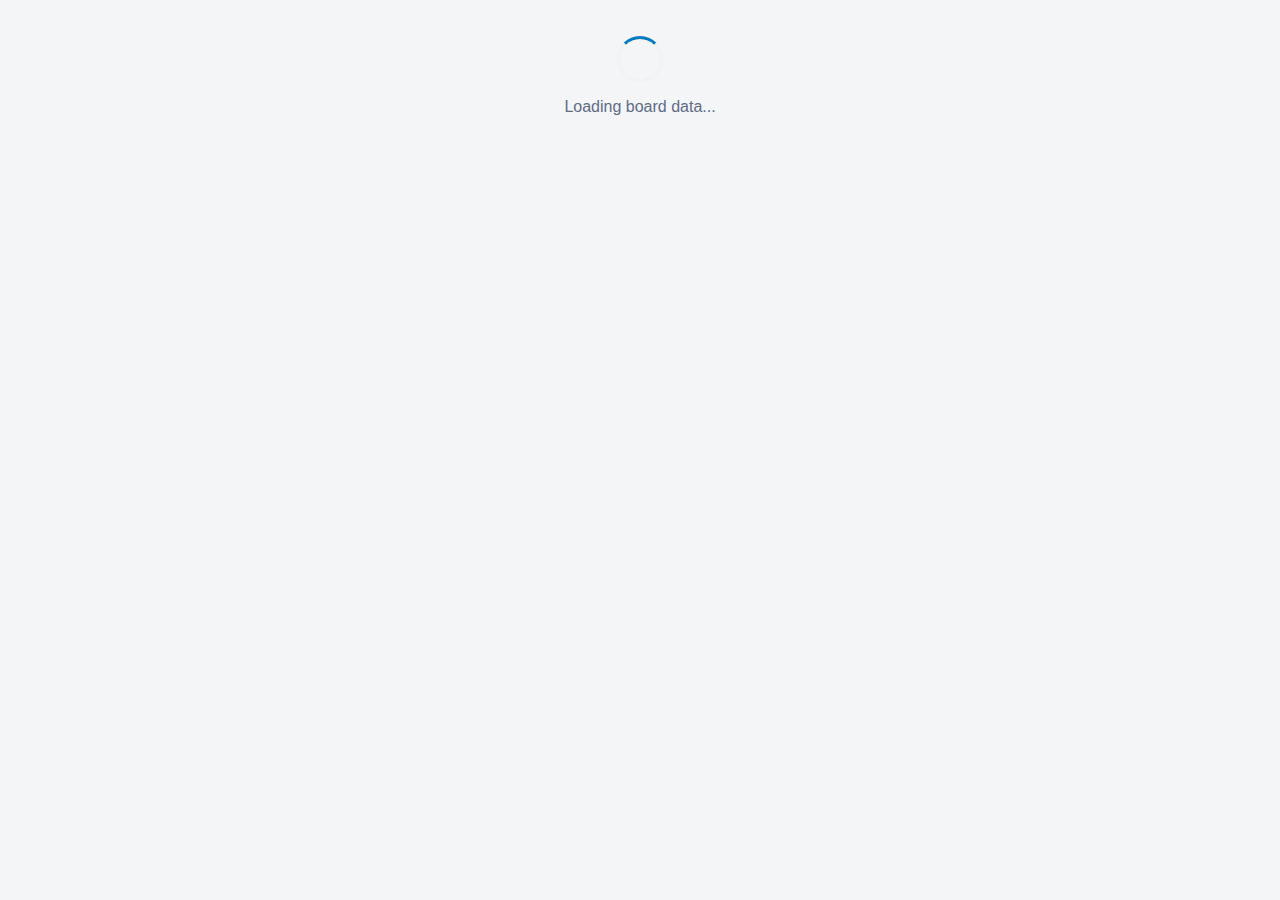
<file: powerup/board-summary.html>
<!DOCTYPE html>
<html>
<head>
    <meta charset="utf-8">
    <title>Board Card Size Summary</title>
    <style>
        body {
            font-family: -apple-system, BlinkMacSystemFont, 'Segoe UI', 'Roboto', sans-serif;
            padding: 16px;
            margin: 0;
            background: #f4f5f7;
        }
        .loading {
            text-align: center;
            padding: 20px;
            color: #5e6c84;
        }
        .spinner {
            border: 3px solid #f3f3f3;
            border-top: 3px solid #0079bf;
            border-radius: 50%;
            width: 40px;
            height: 40px;
            animation: spin 1s linear infinite;
            margin: 0 auto 10px;
        }
        @keyframes spin {
            0% { transform: rotate(0deg); }
            100% { transform: rotate(360deg); }
        }
        .summary-cards {
            display: grid;
            grid-template-columns: repeat(auto-fit, minmax(150px, 1fr));
            gap: 12px;
            margin-bottom: 20px;
        }
        .summary-card {
            background: white;
            border-radius: 3px;
            padding: 16px;
            box-shadow: 0 1px 2px rgba(0,0,0,0.1);
            text-align: center;
        }
        .summary-label {
            font-size: 12px;
            color: #5e6c84;
            text-transform: uppercase;
            margin-bottom: 8px;
            font-weight: 600;
        }
        .summary-value {
            font-size: 32px;
            font-weight: bold;
            color: #172b4d;
        }
        .summary-value.size { color: #f2d600; }
        .summary-value.spent { color: #61bd4f; }
        .summary-value.remaining { color: #0079bf; }
        .card-list {
            background: white;
            border-radius: 3px;
            box-shadow: 0 1px 2px rgba(0,0,0,0.1);
            max-height: 300px;
            overflow-y: auto;
        }
        .list-header {
            padding: 12px 16px;
            border-bottom: 2px solid #f4f5f7;
            font-weight: 600;
            color: #172b4d;
            position: sticky;
            top: 0;
            background: white;
            z-index: 1;
        }
        .card-item {
            padding: 12px 16px;
            border-bottom: 1px solid #f4f5f7;
            display: flex;
            justify-content: space-between;
            align-items: center;
        }
        .card-item:hover {
            background: #f4f5f7;
        }
        .card-item:last-child {
            border-bottom: none;
        }
        .card-name {
            flex: 1;
            overflow: hidden;
            text-overflow: ellipsis;
            white-space: nowrap;
            margin-right: 12px;
            color: #172b4d;
        }
        .card-values {
            display: flex;
            gap: 12px;
            font-size: 12px;
            flex-shrink: 0;
        }
        .card-value {
            padding: 4px 8px;
            border-radius: 3px;
            font-weight: 600;
        }
        .card-value.size {
            background: #fff3cd;
            color: #856404;
        }
        .card-value.spent {
            background: #d4edda;
            color: #155724;
        }
        .card-value.remaining {
            background: #d1ecf1;
            color: #0c5460;
        }
        .error {
            background: #ffebe6;
            color: #eb5a46;
            padding: 16px;
            border-radius: 3px;
            margin-bottom: 16px;
        }
        .warning {
            background: #fff3cd;
            color: #856404;
            padding: 16px;
            border-radius: 3px;
            margin-bottom: 16px;
        }
        .debug-section {
            margin-top: 20px;
            background: white;
            border-radius: 3px;
            padding: 16px;
            box-shadow: 0 1px 2px rgba(0,0,0,0.1);
        }
        .debug-toggle {
            font-weight: 600;
            color: #0079bf;
            cursor: pointer;
            user-select: none;
        }
        .debug-toggle:hover {
            text-decoration: underline;
        }
        .debug-content {
            margin-top: 12px;
            max-height: 300px;
            overflow-y: auto;
        }
        pre {
            background: #f4f5f7;
            padding: 12px;
            border-radius: 3px;
            font-size: 11px;
            overflow-x: auto;
        }
        .no-data {
            text-align: center;
            padding: 40px;
            color: #5e6c84;
        }
    </style>
</head>
<body>
    <div id="loading" class="loading">
        <div class="spinner"></div>
        <p>Loading board data...</p>
    </div>
    
    <div id="content" style="display: none;">
        <div class="summary-cards">
            <div class="summary-card">
                <div class="summary-label">Total Size</div>
                <div class="summary-value size" id="total-size">0</div>
            </div>
            <div class="summary-card">
                <div class="summary-label">Total Spent</div>
                <div class="summary-value spent" id="total-spent">0</div>
            </div>
            <div class="summary-card">
                <div class="summary-label">Total Remaining</div>
                <div class="summary-value remaining" id="total-remaining">0</div>
            </div>
        </div>
        
        <div class="card-list">
            <div class="list-header">Cards with Size Data (<span id="card-count">0</span>)</div>
            <div id="card-items"></div>
        </div>
        
        <div class="debug-section">
            <div class="debug-toggle" onclick="toggleDebug()">🔍 Show Debug Info</div>
            <div id="debug-content" class="debug-content" style="display: none;"></div>
        </div>
    </div>
    
    <div id="error" class="error" style="display: none;"></div>
    <div id="warning" class="warning" style="display: none;"></div>
    
    <script src="https://p.trellocdn.com/power-up.min.js"></script>
    <script>
        var t = window.TrelloPowerUp.iframe();
        var Promise = window.TrelloPowerUp.Promise;
        
        function toggleDebug() {
            var debugContent = document.getElementById('debug-content');
            if (debugContent.style.display === 'none') {
                debugContent.style.display = 'block';
            } else {
                debugContent.style.display = 'none';
            }
            t.sizeTo('body');
        }
        
        // CONFIGURE THIS: Set the key name where "Another power up" stores data
        // You'll get this from the card inspector
        var POWERUP_KEY = null; // Set this after inspecting a card, e.g., 'anotherPowerUpId'
        
        function extractCardSizeData(sharedData) {
            // This function needs to be customized based on the actual data structure
            // For now, it tries to find size/spent/remaining in various possible structures
            
            if (!sharedData) {
                return null;
            }
            
            console.log('Extracting from shared data:', sharedData);
            
            // Try different possible structures
            var data = null;
            
            // If POWERUP_KEY is set, use it
            if (POWERUP_KEY && sharedData[POWERUP_KEY]) {
                data = sharedData[POWERUP_KEY];
            } else {
                // Try to find the data automatically
                // Look through all keys in shared data
                for (var key in sharedData) {
                    if (sharedData.hasOwnProperty(key)) {
                        var value = sharedData[key];
                        // Check if this object has size/spent/remaining properties
                        if (value && typeof value === 'object') {
                            if (value.hasOwnProperty('size') || 
                                value.hasOwnProperty('spent') || 
                                value.hasOwnProperty('remaining')) {
                                data = value;
                                console.log('Found data under key:', key);
                                break;
                            }
                        }
                    }
                }
            }
            
            if (!data) {
                return null;
            }
            
            // Extract numeric values
            var result = {
                size: parseFloat(data.size) || 0,
                spent: parseFloat(data.spent) || 0,
                remaining: parseFloat(data.remaining) || 0
            };
            
            // Only return if at least one value is non-zero
            if (result.size > 0 || result.spent > 0 || result.remaining > 0) {
                return result;
            }
            
            return null;
        }
        
        function loadBoardData() {
            var debugLog = [];
            debugLog.push('=== BOARD SUMMARY DEBUG LOG ===\n');
            
            // Get board context
            t.board('id', 'name')
                .then(function(board) {
                    debugLog.push('Board: ' + board.name + ' (' + board.id + ')\n\n');
                    
                    // Get all lists with their cards
                    return t.lists('id', 'name', 'cards');
                })
                .then(function(lists) {
                    debugLog.push('Found ' + lists.length + ' lists\n\n');
                    
                    // Collect all card IDs
                    var cardIds = [];
                    lists.forEach(function(list) {
                        if (list.cards && list.cards.length > 0) {
                            list.cards.forEach(function(card) {
                                cardIds.push({
                                    id: card.id,
                                    name: card.name,
                                    listName: list.name
                                });
                            });
                        }
                    });
                    
                    debugLog.push('Total cards: ' + cardIds.length + '\n\n');
                    
                    if (cardIds.length === 0) {
                        throw new Error('No cards found on this board');
                    }
                    
                    // For each card, get its shared data
                    var cardPromises = cardIds.map(function(cardInfo) {
                        return t.get(cardInfo.id, 'shared')
                            .then(function(sharedData) {
                                debugLog.push('Card: ' + cardInfo.name + '\n');
                                debugLog.push('Shared data: ' + JSON.stringify(sharedData, null, 2) + '\n\n');
                                
                                var sizeData = extractCardSizeData(sharedData);
                                
                                return {
                                    id: cardInfo.id,
                                    name: cardInfo.name,
                                    listName: cardInfo.listName,
                                    data: sizeData,
                                    rawShared: sharedData
                                };
                            })
                            .catch(function(error) {
                                debugLog.push('Error reading card ' + cardInfo.name + ': ' + error.message + '\n\n');
                                return {
                                    id: cardInfo.id,
                                    name: cardInfo.name,
                                    listName: cardInfo.listName,
                                    data: null,
                                    error: error.message
                                };
                            });
                    });
                    
                    return Promise.all(cardPromises);
                })
                .then(function(cards) {
                    var totals = {
                        size: 0,
                        spent: 0,
                        remaining: 0
                    };
                    
                    var cardsWithData = cards.filter(function(card) {
                        return card.data !== null;
                    });
                    
                    debugLog.push('=== SUMMARY ===\n');
                    debugLog.push('Cards with size data: ' + cardsWithData.length + '\n');
                    debugLog.push('Cards without data: ' + (cards.length - cardsWithData.length) + '\n\n');
                    
                    // Calculate totals and display cards
                    var cardItemsEl = document.getElementById('card-items');
                    
                    if (cardsWithData.length === 0) {
                        var noData = document.createElement('div');
                        noData.className = 'no-data';
                        noData.innerHTML = 'No card size data found.<br><br>' +
                            '<small>Use the "Inspect Card Data" button on individual cards to see their data structure.</small>';
                        cardItemsEl.appendChild(noData);
                        
                        document.getElementById('warning').style.display = 'block';
                        document.getElementById('warning').innerHTML = '<strong>No data found!</strong><br>' +
                            'Make sure cards have size data from "Another power up", and check the debug info below.';
                    } else {
                        cardsWithData.forEach(function(card) {
                            totals.size += card.data.size;
                            totals.spent += card.data.spent;
                            totals.remaining += card.data.remaining;
                            
                            var cardItem = document.createElement('div');
                            cardItem.className = 'card-item';
                            
                            var cardName = document.createElement('div');
                            cardName.className = 'card-name';
                            cardName.textContent = card.name;
                            
                            var cardValues = document.createElement('div');
                            cardValues.className = 'card-values';
                            
                            if (card.data.size > 0) {
                                var sizeVal = document.createElement('span');
                                sizeVal.className = 'card-value size';
                                sizeVal.textContent = 'Size: ' + card.data.size;
                                cardValues.appendChild(sizeVal);
                            }
                            
                            if (card.data.spent > 0) {
                                var spentVal = document.createElement('span');
                                spentVal.className = 'card-value spent';
                                spentVal.textContent = 'Spent: ' + card.data.spent;
                                cardValues.appendChild(spentVal);
                            }
                            
                            if (card.data.remaining > 0) {
                                var remainingVal = document.createElement('span');
                                remainingVal.className = 'card-value remaining';
                                remainingVal.textContent = 'Remaining: ' + card.data.remaining;
                                cardValues.appendChild(remainingVal);
                            }
                            
                            cardItem.appendChild(cardName);
                            cardItem.appendChild(cardValues);
                            cardItemsEl.appendChild(cardItem);
                        });
                    }
                    
                    // Update totals
                    document.getElementById('total-size').textContent = totals.size.toFixed(1);
                    document.getElementById('total-spent').textContent = totals.spent.toFixed(1);
                    document.getElementById('total-remaining').textContent = totals.remaining.toFixed(1);
                    document.getElementById('card-count').textContent = cardsWithData.length;
                    
                    // Update debug info
                    debugLog.push('TOTALS:\n');
                    debugLog.push('Size: ' + totals.size + '\n');
                    debugLog.push('Spent: ' + totals.spent + '\n');
                    debugLog.push('Remaining: ' + totals.remaining + '\n');
                    
                    document.getElementById('debug-content').innerHTML = '<pre>' + debugLog.join('') + '</pre>';
                    
                    document.getElementById('loading').style.display = 'none';
                    document.getElementById('content').style.display = 'block';
                    
                    t.sizeTo('body');
                })
                .catch(function(error) {
                    console.error('Error loading board data:', error);
                    document.getElementById('loading').style.display = 'none';
                    document.getElementById('error').style.display = 'block';
                    document.getElementById('error').innerHTML = '<strong>Error:</strong> ' + error.message + 
                        '<br><br>Check the browser console for more details.';
                    t.sizeTo('body');
                });
        }
        
        loadBoardData();
    </script>
</body>
</html>
</file>
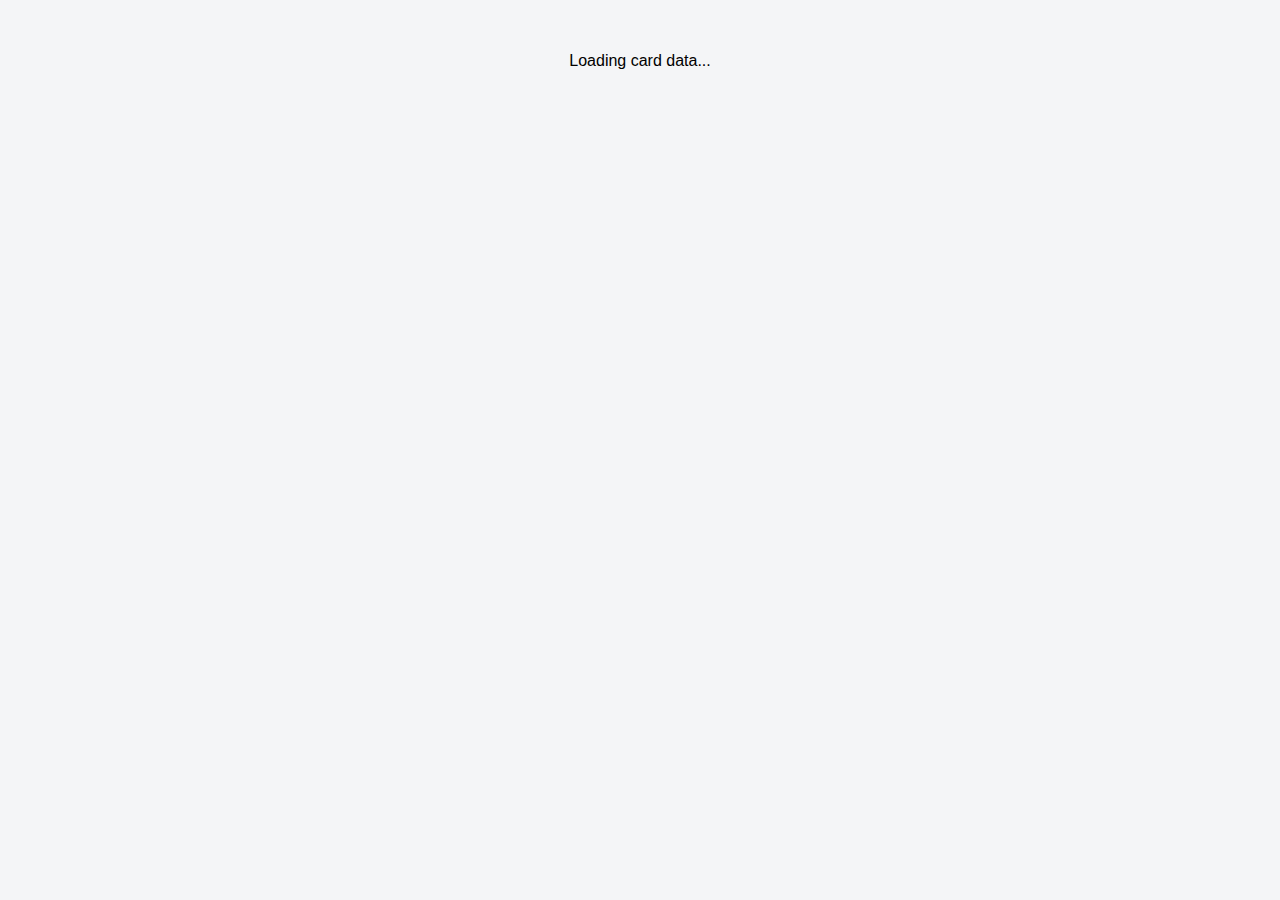
<file: powerup/card-inspector.html>
<!DOCTYPE html>
<html>
<head>
    <meta charset="utf-8">
    <title>Card Data Inspector</title>
    <style>
        body {
            font-family: -apple-system, BlinkMacSystemFont, 'Segoe UI', 'Roboto', sans-serif;
            padding: 16px;
            margin: 0;
            background: #f4f5f7;
        }
        .loading {
            text-align: center;
            padding: 20px;
        }
        .section {
            background: white;
            border-radius: 3px;
            padding: 12px;
            margin-bottom: 12px;
            box-shadow: 0 1px 2px rgba(0,0,0,0.1);
        }
        .section-title {
            font-weight: bold;
            color: #172b4d;
            margin-bottom: 8px;
            padding-bottom: 8px;
            border-bottom: 2px solid #0079bf;
            cursor: pointer;
            user-select: none;
        }
        .section-title:hover {
            color: #0079bf;
        }
        .section-content {
            font-size: 12px;
            max-height: 300px;
            overflow-y: auto;
        }
        pre {
            white-space: pre-wrap;
            word-wrap: break-word;
            background: #f4f5f7;
            padding: 8px;
            border-radius: 3px;
            margin: 0;
            font-size: 11px;
        }
        .highlight {
            background: #fff3cd;
            padding: 2px 4px;
            border-radius: 2px;
        }
        .error {
            color: #eb5a46;
            padding: 10px;
            background: #ffebe6;
            border-radius: 3px;
        }
        .tip {
            background: #e3fcef;
            padding: 10px;
            border-radius: 3px;
            margin-top: 10px;
            font-size: 12px;
        }
        .badge {
            display: inline-block;
            padding: 2px 6px;
            background: #0079bf;
            color: white;
            border-radius: 3px;
            font-size: 10px;
            margin-left: 8px;
        }
    </style>
</head>
<body>
    <div id="loading" class="loading">
        <p>Loading card data...</p>
    </div>
    
    <div id="content" style="display: none;"></div>
    <div id="error" class="error" style="display: none;"></div>
    
    <script src="https://p.trellocdn.com/power-up.min.js"></script>
    <script>
        var t = window.TrelloPowerUp.iframe();
        
        function toggleSection(sectionId) {
            var content = document.getElementById(sectionId);
            if (content.style.display === 'none') {
                content.style.display = 'block';
            } else {
                content.style.display = 'none';
            }
            t.sizeTo('body');
        }
        
        function createSection(title, content, id, badge) {
            var section = document.createElement('div');
            section.className = 'section';
            
            var titleEl = document.createElement('div');
            titleEl.className = 'section-title';
            titleEl.onclick = function() { toggleSection(id); };
            titleEl.innerHTML = title + (badge ? '<span class="badge">' + badge + '</span>' : '');
            
            var contentEl = document.createElement('div');
            contentEl.id = id;
            contentEl.className = 'section-content';
            contentEl.style.display = 'none';
            
            if (typeof content === 'object') {
                var pre = document.createElement('pre');
                pre.textContent = JSON.stringify(content, null, 2);
                contentEl.appendChild(pre);
            } else {
                contentEl.innerHTML = content;
            }
            
            section.appendChild(titleEl);
            section.appendChild(contentEl);
            
            return section;
        }
        
        function loadCardData() {
            var container = document.getElementById('content');
            
            // Request ALL available card data
            t.card('all')
                .then(function(card) {
                    console.log('=== COMPLETE CARD DATA ===');
                    console.log(card);
                    
                    // Card Basic Info
                    container.appendChild(createSection(
                        '📋 Basic Info',
                        {
                            id: card.id,
                            name: card.name,
                            desc: card.desc,
                            closed: card.closed,
                            url: card.url
                        },
                        'basic-info'
                    ));
                    
                    // Plugin Data - THIS IS WHERE OTHER POWER-UPS STORE DATA
                    var pluginDataCount = card.pluginData ? card.pluginData.length : 0;
                    container.appendChild(createSection(
                        '🔌 Plugin Data (Other Power-Ups)',
                        card.pluginData || 'No plugin data found',
                        'plugin-data',
                        pluginDataCount > 0 ? pluginDataCount + ' items' : null
                    ));
                    
                    // Custom Fields
                    var customFieldsCount = card.customFieldItems ? card.customFieldItems.length : 0;
                    container.appendChild(createSection(
                        '📝 Custom Fields',
                        card.customFieldItems || 'No custom fields',
                        'custom-fields',
                        customFieldsCount > 0 ? customFieldsCount + ' fields' : null
                    ));
                    
                    // Badges (includes counts, attachments, etc.)
                    container.appendChild(createSection(
                        '🏷️ Badges',
                        card.badges || 'No badges',
                        'badges'
                    ));
                    
                    // Labels
                    var labelsCount = card.labels ? card.labels.length : 0;
                    container.appendChild(createSection(
                        '🏳️ Labels',
                        card.labels || 'No labels',
                        'labels',
                        labelsCount > 0 ? labelsCount + ' labels' : null
                    ));
                    
                    // Members
                    var membersCount = card.members ? card.members.length : 0;
                    container.appendChild(createSection(
                        '👥 Members',
                        card.members || 'No members',
                        'members',
                        membersCount > 0 ? membersCount + ' members' : null
                    ));
                    
                    // Attachments
                    var attachmentsCount = card.attachments ? card.attachments.length : 0;
                    container.appendChild(createSection(
                        '📎 Attachments',
                        card.attachments || 'No attachments',
                        'attachments',
                        attachmentsCount > 0 ? attachmentsCount + ' files' : null
                    ));
                    
                    // Complete Raw Data
                    container.appendChild(createSection(
                        '🔍 Complete Raw Data',
                        card,
                        'raw-data'
                    ));
                    
                    // Add tip
                    var tip = document.createElement('div');
                    tip.className = 'tip';
                    tip.innerHTML = '<strong>💡 Tip:</strong> Click on any section title to expand/collapse it. ' +
                        'Look for <span class="highlight">pluginData</span> to see data from other Power-Ups. ' +
                        'If you see numeric values that look like hours, note their location!';
                    container.appendChild(tip);
                    
                    document.getElementById('loading').style.display = 'none';
                    document.getElementById('content').style.display = 'block';
                    t.sizeTo('body');
                })
                .catch(function(error) {
                    console.error('Error loading card data:', error);
                    document.getElementById('loading').style.display = 'none';
                    document.getElementById('error').style.display = 'block';
                    document.getElementById('error').innerHTML = '<strong>Error:</strong> ' + error.message + 
                        '<br><br>Check the browser console for more details.';
                    t.sizeTo('body');
                });
        }
        
        loadCardData();
    </script>
</body>
</html>
</file>
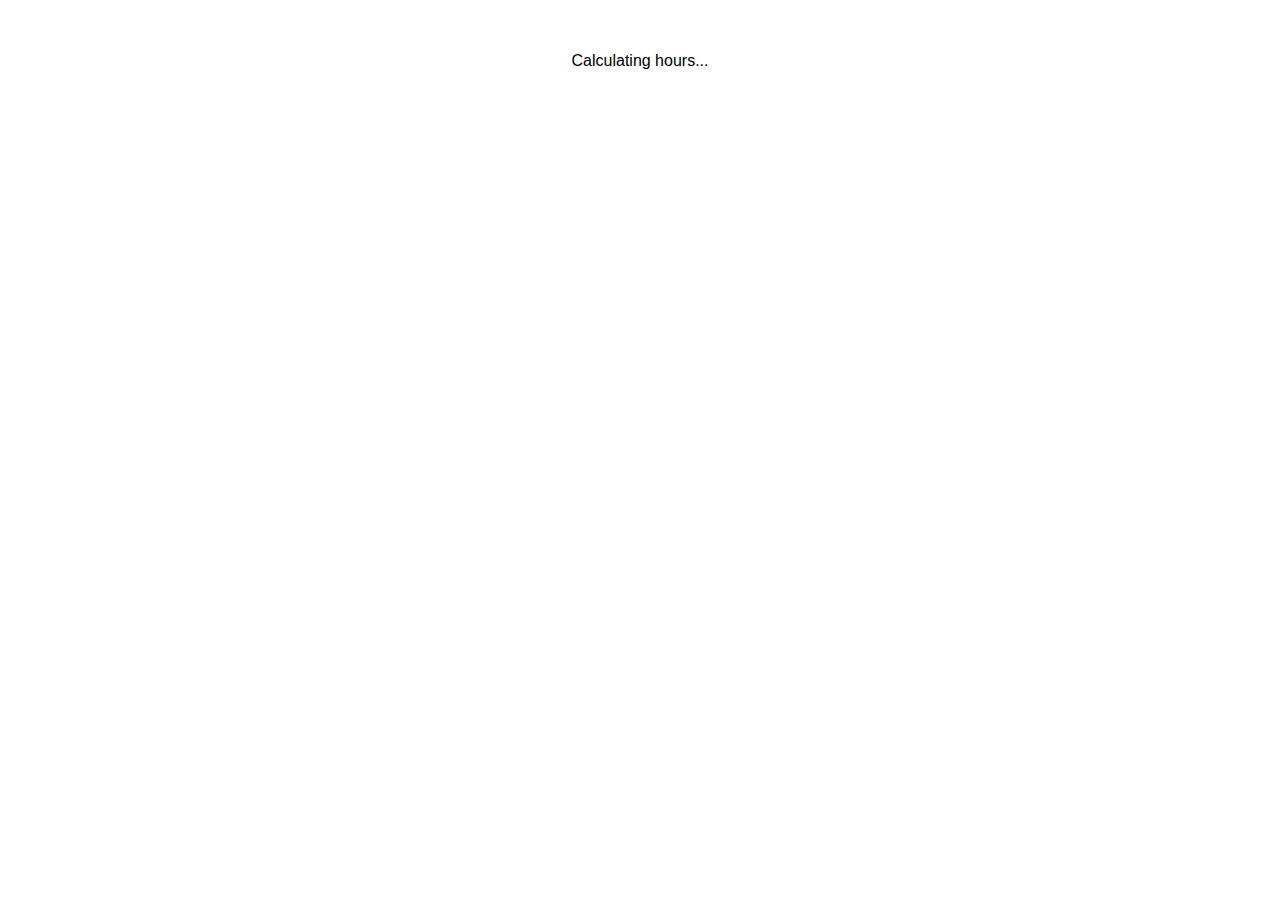
<file: powerup/hours-summary.html>
<!DOCTYPE html>
<html>
<head>
    <meta charset="utf-8">
    <title>Board Hours Summary</title>
    <style>
        body {
            font-family: -apple-system, BlinkMacSystemFont, 'Segoe UI', 'Roboto', sans-serif;
            padding: 16px;
            margin: 0;
        }
        .loading {
            text-align: center;
            padding: 20px;
        }
        .summary {
            margin-bottom: 20px;
        }
        .total {
            font-size: 24px;
            font-weight: bold;
            color: #0079bf;
            margin-bottom: 16px;
        }
        .card-list {
            max-height: 300px;
            overflow-y: auto;
        }
        .card-item {
            padding: 8px;
            border-bottom: 1px solid #eee;
            display: flex;
            justify-content: space-between;
        }
        .card-name {
            flex: 1;
            overflow: hidden;
            text-overflow: ellipsis;
            white-space: nowrap;
        }
        .card-hours {
            font-weight: bold;
            margin-left: 10px;
            color: #5e6c84;
        }
        .error {
            color: #eb5a46;
            padding: 10px;
        }
        .debug-section {
            margin-top: 20px;
            padding: 10px;
            background: #f4f5f7;
            border-radius: 3px;
            font-size: 12px;
        }
        .debug-title {
            font-weight: bold;
            margin-bottom: 8px;
        }
        pre {
            white-space: pre-wrap;
            word-wrap: break-word;
            font-size: 11px;
        }
    </style>
</head>
<body>
    <div id="loading" class="loading">
        <p>Calculating hours...</p>
    </div>
    
    <div id="content" style="display: none;">
        <div class="summary">
            <div class="total">Total: <span id="total-hours">0</span> hours</div>
        </div>
        <div class="card-list" id="card-list"></div>
        
        <div class="debug-section">
            <div class="debug-title">Debug Information:</div>
            <div id="debug-info"></div>
        </div>
    </div>
    
    <div id="error" class="error" style="display: none;"></div>
    
    <script src="https://p.trellocdn.com/power-up.min.js"></script>
    <script>
        var t = window.TrelloPowerUp.iframe();
        
        function extractHoursFromBadges(badges) {
            // This is where you need to customize based on the third-party power-up
            console.log('Badge structure:', JSON.stringify(badges, null, 2));
            
            // Common patterns to check:
            
            // 1. Custom Fields (most estimation power-ups use this)
            if (badges.customFieldItems && badges.customFieldItems.length > 0) {
                // Look for a field that might contain hours
                for (var i = 0; i < badges.customFieldItems.length; i++) {
                    var field = badges.customFieldItems[i];
                    console.log('Custom field:', field);
                    // You might need to parse the value
                }
            }
            
            // 2. Attachments (some power-ups store data here)
            if (badges.attachments > 0) {
                console.log('Has attachments:', badges.attachments);
            }
            
            // 3. Description parsing (if hours in description)
            if (badges.description) {
                console.log('Has description');
            }
            
            // Return null if no hours found
            return null;
        }
        
        function loadBoardHours() {
            var debugInfo = [];
            
            t.board('cards')
                .then(function(board) {
                    debugInfo.push('Found ' + board.cards.length + ' cards on board');
                    
                    var cardPromises = board.cards.map(function(card) {
                        return t.card(card.id, 'badges', 'name')
                            .then(function(cardData) {
                                debugInfo.push('Card: ' + cardData.name);
                                debugInfo.push('Badges: ' + JSON.stringify(cardData.badges, null, 2));
                                
                                return {
                                    name: cardData.name,
                                    badges: cardData.badges,
                                    hours: extractHoursFromBadges(cardData.badges)
                                };
                            });
                    });
                    
                    return Promise.all(cardPromises);
                })
                .then(function(cards) {
                    var totalHours = 0;
                    var cardListEl = document.getElementById('card-list');
                    
                    cards.forEach(function(card) {
                        var hours = card.hours;
                        
                        if (hours !== null && hours !== undefined) {
                            totalHours += parseFloat(hours);
                            
                            var cardItem = document.createElement('div');
                            cardItem.className = 'card-item';
                            
                            var cardName = document.createElement('div');
                            cardName.className = 'card-name';
                            cardName.textContent = card.name;
                            
                            var cardHours = document.createElement('div');
                            cardHours.className = 'card-hours';
                            cardHours.textContent = hours + 'h';
                            
                            cardItem.appendChild(cardName);
                            cardItem.appendChild(cardHours);
                            cardListEl.appendChild(cardItem);
                        }
                    });
                    
                    document.getElementById('total-hours').textContent = totalHours.toFixed(1);
                    document.getElementById('debug-info').innerHTML = '<pre>' + debugInfo.join('\n') + '</pre>';
                    
                    document.getElementById('loading').style.display = 'none';
                    document.getElementById('content').style.display = 'block';
                    
                    t.sizeTo('body');
                })
                .catch(function(error) {
                    console.error('Error loading hours:', error);
                    document.getElementById('loading').style.display = 'none';
                    document.getElementById('error').style.display = 'block';
                    document.getElementById('error').textContent = 'Error: ' + error.message;
                });
        }
        
        loadBoardHours();
    </script>
</body>
</html>
</file>
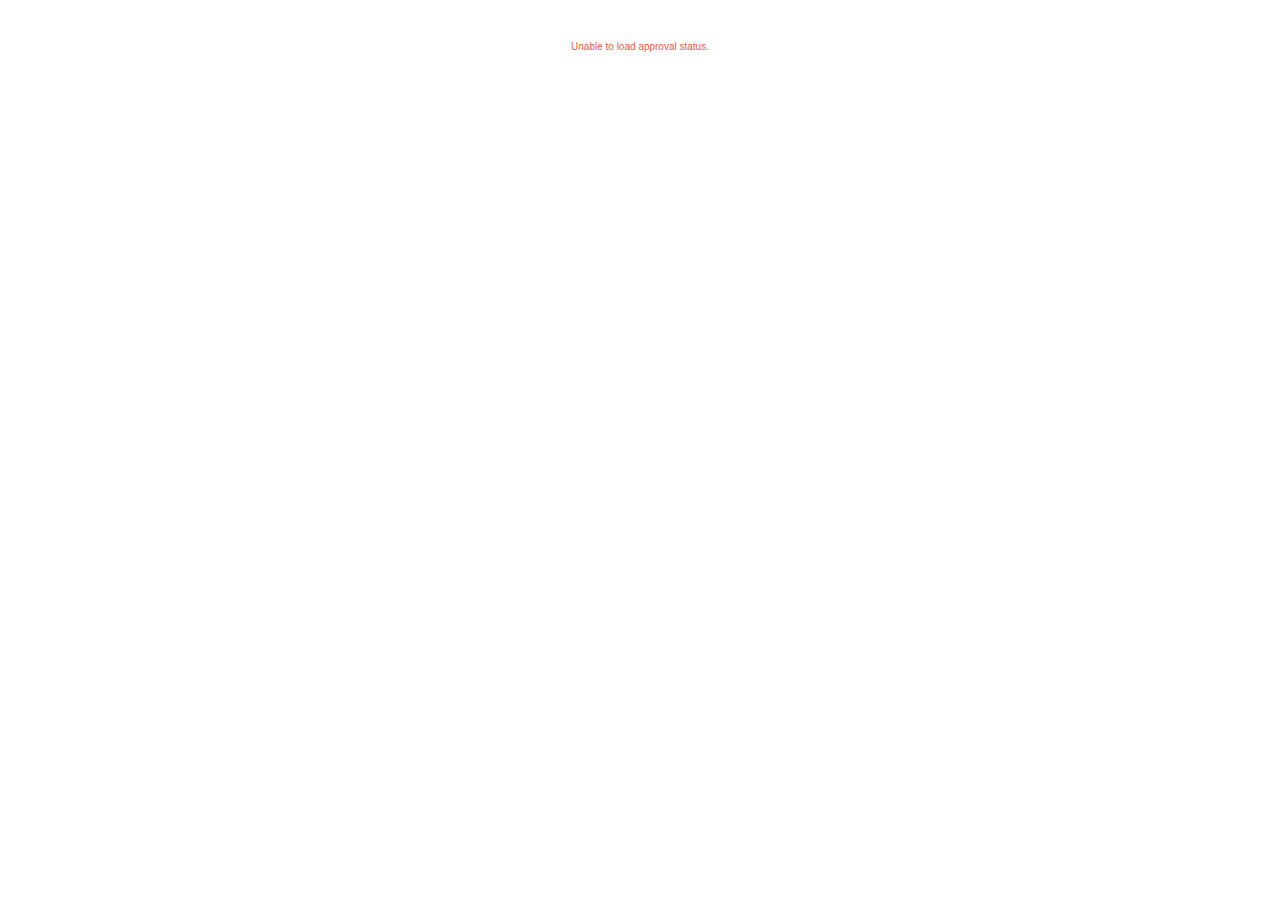
<file: trello-text-powerup/approval-section.html>
<!DOCTYPE html>
<html>
<head>
    <meta charset="utf-8">
    <title>Approval Status</title>
    <link rel="stylesheet" href="css/style.css">
</head>
<body>
    <div class="view-wrapper">
        <div id="loading" class="loading hidden">
            <div class="spinner"></div>
            <p>Loading approvals...</p>
        </div>
        
        <div id="approval-container" class="approval-container hidden">
            <div id="approvals-list"></div>
        </div>
        
        <div id="status-banner-container"></div>
        
        <div id="no-approvals" class="no-approvals hidden">
            No approvals have been created for this card yet.
        </div>
        
        <div id="error" class="error hidden">
            Unable to load approval status.
        </div>
    </div>
    
    <script src="https://p.trellocdn.com/power-up.min.js"></script>
    <script src="js/mock-data.js"></script>
    <script src="js/mock-utils.js"></script>
    <script>
        var t = TrelloPowerUp.iframe();
        var currentUserId = null;
        var approvalData = null;
        
        // Apply theme on page load
        function applyTheme() {
            try {
                var context = t.getContext();
                var theme = context ? (context.theme || context.initialTheme || 'light') : 'light';
                
                if (theme === 'dark') {
                    document.body.classList.add('dark-mode');
                } else {
                    document.body.classList.remove('dark-mode');
                }
                
                console.log('Applied theme:', theme);
            } catch (error) {
                console.log('Theme context not available, using light theme:', error.message);
                document.body.classList.remove('dark-mode');
            }
        }
        
        // Subscribe to theme changes
        var unsubscribeTheme = null;
        try {
            unsubscribeTheme = t.subscribeToThemeChanges(function(theme) {
                console.log('Theme changed to:', theme);
                if (theme === 'dark') {
                    document.body.classList.add('dark-mode');
                } else {
                    document.body.classList.remove('dark-mode');
                }
            });
        } catch (error) {
            console.log('Theme subscription not available:', error.message);
        }

        function showApprovals() {
            document.getElementById('loading').classList.add('hidden');
            document.getElementById('approval-container').classList.remove('hidden');
            document.getElementById('no-approvals').classList.add('hidden');
            document.getElementById('error').classList.add('hidden');
            resizeToContent();
        }
        
        function showNoApprovals() {
            document.getElementById('loading').classList.add('hidden');
            document.getElementById('approval-container').classList.add('hidden');
            document.getElementById('status-banner-container').innerHTML = '';
            document.getElementById('no-approvals').classList.remove('hidden');
            document.getElementById('error').classList.add('hidden');
            resizeToContent();
        }
        
        function showError() {
            document.getElementById('loading').classList.add('hidden');
            document.getElementById('approval-container').classList.add('hidden');
            document.getElementById('status-banner-container').innerHTML = '';
            document.getElementById('no-approvals').classList.add('hidden');
            document.getElementById('error').classList.remove('hidden');
        }
        
        function resizeToContent() {
            setTimeout(function() {
                var body = document.body;
                var html = document.documentElement;
                
                var height = Math.max(
                    body.scrollHeight,
                    body.offsetHeight,
                    html.clientHeight,
                    html.scrollHeight,
                    html.offsetHeight
                );
                
                height += 20;
                
                t.sizeTo('body').catch(function(error) {
                    console.log('Resize failed, trying alternative:', error);
                    t.sizeTo('#approval-container');
                });
            }, 50);
        }
        
        // Get data from URL parameters
        function getDataFromURL() {
            var urlParams = new URLSearchParams(window.location.search);
            var dataParam = urlParams.get('data');
            var userIdParam = urlParams.get('userId');
            
            if (!dataParam || !userIdParam) {
                console.error('Missing required URL parameters');
                return null;
            }
            
            try {
                var decodedData = decodeURIComponent(dataParam);
                var parsedData = JSON.parse(decodedData);
                var decodedUserId = decodeURIComponent(userIdParam);
                
                return {
                    approvalData: parsedData,
                    currentUserId: decodedUserId
                };
            } catch (error) {
                console.error('Error parsing URL parameters:', error);
                return null;
            }
        }
        
        function loadApprovals() {
            console.log('🔍 Loading approvals at', new Date().toISOString());
            
            // Get data from URL parameters - no loading state needed since data is immediately available
            var urlData = getDataFromURL();
            
            if (!urlData) {
                console.error('❌ Failed to get data from URL parameters');
                showError();
                return;
            }
            
            currentUserId = urlData.currentUserId;
            approvalData = urlData.approvalData;
            
            console.log('📝 Current user ID:', currentUserId);
            console.log('📝 Approval data:', approvalData);
            
            if (!approvalData || !approvalData.members || Object.keys(approvalData.members).length === 0) {
                console.log('No approval data found');
                showNoApprovals();
            } else {
                console.log('Displaying approvals for', Object.keys(approvalData.members).length, 'members');
                displayApprovals();
                showApprovals();
            }
        }
        
        function displayApprovals() {
            var approvalsList = document.getElementById('approvals-list');
            var statusBannerContainer = document.getElementById('status-banner-container');
            
            approvalsList.innerHTML = '';
            statusBannerContainer.innerHTML = '';
            
            var members = Object.values(approvalData.members);
            
            // Sort members by name
            members.sort(function(a, b) {
                var nameA = (a.fullName || a.username || '').toLowerCase();
                var nameB = (b.fullName || b.username || '').toLowerCase();
                return nameA.localeCompare(nameB);
            });
            
            // Display each member
            members.forEach(function(member) {
                var memberDiv = document.createElement('div');
                memberDiv.className = 'approval-member';
                
                // Check if this is the current user
                var isCurrentUser = (member.id === currentUserId);
                
                // Add current-user class if this is the current user
                if (isCurrentUser) {
                    memberDiv.classList.add('current-user');
                }
                
                // First container: Icon and Name (50% width)
                var leftContainer = document.createElement('div');
                leftContainer.className = 'member-left-container';
                
                var avatar = document.createElement('div');
                avatar.className = 'avatar';
                
                if (member.avatarUrl) {
                    var img = document.createElement('img');
                    img.src = member.avatarUrl;
                    img.alt = member.fullName || member.username;
                    img.onerror = function() {
                        avatar.innerHTML = '';
                        avatar.textContent = getInitials(member);
                    };
                    avatar.appendChild(img);
                } else {
                    avatar.textContent = getInitials(member);
                }
                
                var name = document.createElement('div');
                name.className = 'member-name';
                name.textContent = member.fullName || member.username || 'Unknown Member';
                
                leftContainer.appendChild(avatar);
                leftContainer.appendChild(name);
                
                // Second container: Status and Buttons (50% width with space-between)
                var rightContainer = document.createElement('div');
                rightContainer.className = 'member-right-container';
                
                var statusContainer = document.createElement('div');
                statusContainer.className = 'status-container';
                
                var statusSpan = document.createElement('span');
                statusSpan.className = 'approval-status status-' + member.status;
                statusSpan.textContent = member.status;
                
                statusContainer.appendChild(statusSpan);
                
                // Action buttons section
                var actionButtons = null;
                if (isCurrentUser) {
                    actionButtons = createActionButtons(member);
                } else {
                    // Create empty action buttons container to maintain layout
                    actionButtons = document.createElement('div');
                    actionButtons.className = 'action-buttons';
                }
                
                rightContainer.appendChild(statusContainer);
                rightContainer.appendChild(actionButtons);
                
                // Add both containers to member div
                memberDiv.appendChild(leftContainer);
                memberDiv.appendChild(rightContainer);
                
                approvalsList.appendChild(memberDiv);
            });
            
            // Create status banner based on overall approval status
            var overallStatus = calculateOverallStatus(members);
            createStatusBanner(overallStatus);
            
            resizeToContent();
        }
        
        function calculateOverallStatus(members) {
            // Count each status type
            var statusCounts = {
                pending: 0,
                approved: 0,
                rejected: 0
            };
            
            members.forEach(function(member) {
                if (statusCounts.hasOwnProperty(member.status)) {
                    statusCounts[member.status]++;
                }
            });
            
            console.log('Status counts:', statusCounts);
            
            // Apply the logic:
            // 1. If there are any rejected -> "rejected"
            // 2. If there are any pending and rest approved -> "pending"
            // 3. If all are approved -> "approved"
            
            if (statusCounts.rejected > 0) {
                return 'rejected';
            } else if (statusCounts.pending > 0) {
                return 'pending';
            } else if (statusCounts.approved > 0) {
                return 'approved';
            } else {
                // Fallback case (shouldn't happen with valid data)
                return 'pending';
            }
        }
        
        function createActionButtons(member) {
            var actionButtons = document.createElement('div');
            actionButtons.className = 'action-buttons';
            
            if (member.status === 'approved') {
                actionButtons.appendChild(createButton('Reject', 'reject-btn', function() {
                    updateApprovalStatus(member.id, 'rejected');
                }));
                actionButtons.appendChild(createButton('Reset', 'reset-btn', function() {
                    updateApprovalStatus(member.id, 'pending');
                }));
                
            } else if (member.status === 'rejected') {
                actionButtons.appendChild(createButton('Approve', 'approve-btn', function() {
                    updateApprovalStatus(member.id, 'approved');
                }));
                actionButtons.appendChild(createButton('Reset', 'reset-btn', function() {
                    updateApprovalStatus(member.id, 'pending');
                }));
                
            } else { // pending
                actionButtons.appendChild(createButton('Approve', 'approve-btn', function() {
                    updateApprovalStatus(member.id, 'approved');
                }));
                actionButtons.appendChild(createButton('Reject', 'reject-btn', function() {
                    updateApprovalStatus(member.id, 'rejected');
                }));
            }
            
            return actionButtons;
        }
        
        function createButton(text, className, onClick) {
            var button = document.createElement('button');
            button.className = 'action-btn ' + className;
            
            // Add icons to approve and reject buttons
            if (className.includes('approve-btn')) {
                var icon = document.createElement('img');
                icon.className = 'btn-icon';
                icon.src = 'icons/button-approve.svg';
                icon.alt = 'Approve';
                icon.style.width = '16pt';
                icon.style.height = '16pt';
                button.appendChild(icon);
            } else if (className.includes('reject-btn')) {
                var icon = document.createElement('img');
                icon.className = 'btn-icon';
                icon.src = 'icons/button-reject.svg';
                icon.alt = 'Reject';
                icon.style.width = '16pt';
                icon.style.height = '16pt';
                button.appendChild(icon);
            }
            
            var textSpan = document.createElement('span');
            textSpan.textContent = text;
            button.appendChild(textSpan);
            
            button.addEventListener('click', onClick);
            return button;
        }
        
        function updateApprovalStatus(memberId, status) {
            console.log('Updating approval status for member:', memberId, 'to:', status);
            
            if (!approvalData || !approvalData.members || !approvalData.members[memberId]) {
                console.error('Invalid approval data or member ID:', memberId);
                console.log('Current approval data:', approvalData);
                return;
            }
            
            // Update the member's status
            approvalData.members[memberId].status = status;
            approvalData.members[memberId].actionDate = new Date().toISOString();
            
            console.log('Updated approval data:', approvalData);
            
            // Save updated data using the new API wrapper
            TrelloMockUtils.api.saveApprovalData(approvalData)
            .then(function() {
                console.log('Approval status updated successfully');
                // Refresh the display immediately
                displayApprovals();
            })
            .catch(function(error) {
                console.error('Error updating approval status:', error);
                alert('Failed to update approval status. Please try again.');
                
                // On error, reload to get fresh data
                loadApprovals();
            });
        }
        
        function createStatusBanner(status) {
            var statusBannerContainer = document.getElementById('status-banner-container');
            var banner = document.createElement('div');
            banner.className = 'status-banner banner-' + status;
            banner.textContent = status.charAt(0).toUpperCase() + status.slice(1);
            statusBannerContainer.appendChild(banner);
        }
        
        function getInitials(member) {
            if (member.fullName) {
                var parts = member.fullName.split(' ');
                return parts.length > 1 ? 
                    parts[0].charAt(0).toUpperCase() + parts[parts.length-1].charAt(0).toUpperCase() :
                    parts[0].charAt(0).toUpperCase();
            } else if (member.username) {
                return member.username.charAt(0).toUpperCase();
            }
            return '?';
        }
        
        // Initialize theme and load approvals when section opens
        function initialize() {
            // Ensure mock utilities are available if needed
            if (window.TrelloMockUtils && window.TrelloMockUtils.isMockMode()) {
                window.TrelloMockUtils.mockTrelloIframe();
            }
            
            applyTheme();
            loadApprovals(); // Load immediately without any loading state
        }
        
        // Start immediately
        initialize();
    </script>
</body>
</html>
</file>
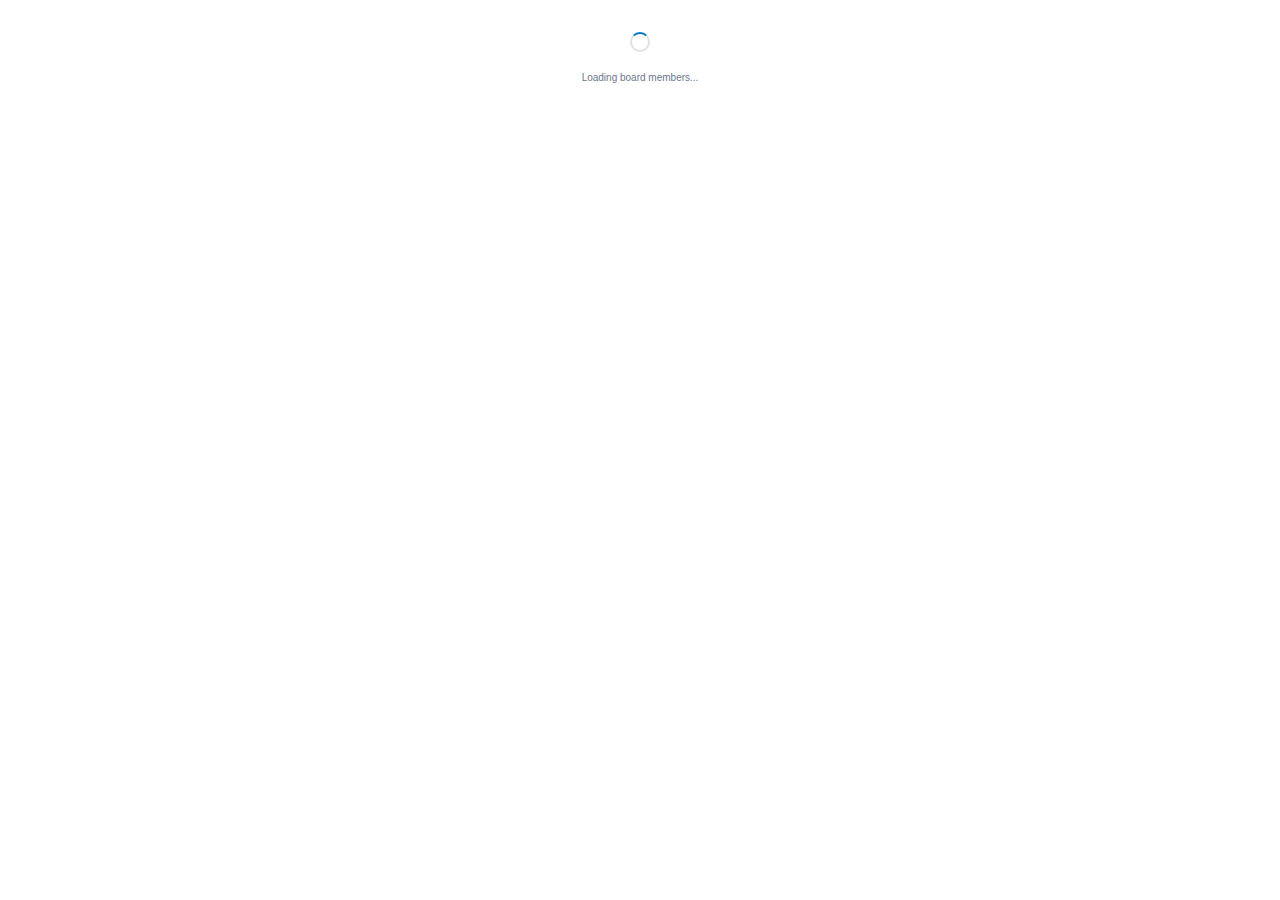
<file: trello-text-powerup/manage-approvals.html>
<!DOCTYPE html>
<html>
<head>
    <meta charset="utf-8">
    <title>Manage Approvals</title>
    <link rel="stylesheet" href="css/style.css">
</head>
<body class="manage-approvals">
    <div id="loading" class="loading">
        <div class="spinner"></div>
        <p>Loading board members...</p>
    </div>
    
    <div id="content" class="content hidden">
        <div class="persons-section">
            <div class="members-container">
                <div class="persons-header">
                    <span class="approvers-label">Approvers</span>
                    <span id="selected-count" class="selected-count">No members selected</span>
                </div>
                <div id="member-count" class="member-count"></div>
                <div id="members-list" class="members-list"></div>
            </div>
        </div>
        
        <div class="action-buttons">
            <button id="create-button" class="btn-create" disabled>
                Create Approvals
            </button>
            <button id="save-button" class="btn-primary hidden" disabled>
                Save Changes
            </button>
            <button id="delete-button" class="btn-secondary hidden">
                Delete Approvals
            </button>
        </div>
    </div>
    
    <div id="error" class="error hidden">
        <p>Unable to load board members</p>
        <button id="retry-btn">Retry</button>
    </div>
    
    <script src="https://p.trellocdn.com/power-up.min.js"></script>
    <script src="js/mock-data.js"></script>
    <script src="js/mock-utils.js"></script>
    <script>
        // Use Trello's provided Bluebird Promise for better browser compatibility
        var Promise = window.TrelloPowerUp.Promise;
        var t = TrelloPowerUp.iframe();
        var allMembers = [];
        var selectedMembers = [];
        var existingApprovals = null;
        
        // Apply theme on page load
        function applyTheme() {
            try {
                var context = t.getContext();
                var theme = context ? (context.theme || context.initialTheme || 'light') : 'light';
                
                if (theme === 'dark') {
                    document.body.classList.add('dark-mode');
                } else {
                    document.body.classList.remove('dark-mode');
                }
                
                console.log('Applied theme:', theme);
            } catch (error) {
                console.log('Theme context not available, using light theme:', error.message);
                document.body.classList.remove('dark-mode');
            }
        }
        
        // Subscribe to theme changes
        var unsubscribeTheme = null;
        try {
            unsubscribeTheme = t.subscribeToThemeChanges(function(theme) {
                console.log('Theme changed to:', theme);
                if (theme === 'dark') {
                    document.body.classList.add('dark-mode');
                } else {
                    document.body.classList.remove('dark-mode');
                }
            });
        } catch (error) {
            console.log('Theme subscription not available:', error.message);
        }

        function showLoading() {
            document.getElementById('loading').classList.remove('hidden');
            document.getElementById('content').classList.add('hidden');
            document.getElementById('error').classList.add('hidden');
        }
        
        function showContent() {
            document.getElementById('loading').classList.add('hidden');
            document.getElementById('content').classList.remove('hidden');
            document.getElementById('error').classList.add('hidden');
        }
        
        function showError(message) {
            document.getElementById('loading').classList.add('hidden');
            document.getElementById('content').classList.add('hidden');
            document.getElementById('error').classList.remove('hidden');
            
            var errorDiv = document.getElementById('error');
            var errorMsg = errorDiv.querySelector('p');
            errorMsg.textContent = message || 'Unable to load board members';
        }
        
        function loadData() {
            showLoading();
            
            // Use the new API wrapper that automatically handles mock vs real data
            Promise.all([
                TrelloMockUtils.api.getBoardMembers(),
                TrelloMockUtils.api.getApprovalData()
            ])
            .then(function(results) {
                allMembers = results[0];
                existingApprovals = results[1];
                
                console.log('Board members:', allMembers);
                console.log('Existing approvals:', existingApprovals);
                
                if (existingApprovals && existingApprovals.members) {
                    // Pre-select existing members
                    selectedMembers = Object.keys(existingApprovals.members);
                    // Show save/delete buttons, hide create button
                    document.getElementById('create-button').classList.add('hidden');
                    document.getElementById('save-button').classList.remove('hidden');
                    document.getElementById('delete-button').classList.remove('hidden');
                } else {
                    // Show only create button
                    document.getElementById('create-button').classList.remove('hidden');
                    document.getElementById('save-button').classList.add('hidden');
                    document.getElementById('delete-button').classList.add('hidden');
                }
                
                displayMembers(allMembers);
                updateSelectedCount();
                showContent();
            })
            .catch(function(error) {
                console.error('Error loading data:', error);
                showError('Unable to load data. Please try again.');
            });
        }
        
        
        function displayMembers(members) {
            var membersList = document.getElementById('members-list');
            
            membersList.innerHTML = '';
            
            members.sort(function(a, b) {
                var nameA = a.fullName || a.username || '';
                var nameB = b.fullName || b.username || '';
                return nameA.localeCompare(nameB);
            });
            
            members.forEach(function(member) {
                var memberItem = document.createElement('div');
                memberItem.className = 'member-item';
                memberItem.dataset.memberId = member.id;
                
                var isSelected = selectedMembers.includes(member.id);
                if (isSelected) {
                    memberItem.classList.add('selected');
                }
                
                var avatar = document.createElement('div');
                avatar.className = 'avatar';
                
                var avatarUrl = member.avatar || member.avatarUrl;
                if (avatarUrl) {
                    var img = document.createElement('img');
                    img.src = avatarUrl;
                    img.alt = member.fullName || member.username || 'Member';
                    img.onerror = function() {
                        avatar.innerHTML = '';
                        avatar.textContent = getInitials(member);
                    };
                    avatar.appendChild(img);
                } else {
                    avatar.textContent = getInitials(member);
                }
                
                var name = document.createElement('div');
                name.className = 'member-name';
                name.textContent = member.fullName || member.username || 'Unknown Member';
                
                // Checkmark for selected members
                var checkmark = null;
                if (isSelected) {
                    checkmark = document.createElement('img');
                    checkmark.className = 'member-checkmark';
                    checkmark.src = 'icons/member-selected.svg';
                    checkmark.alt = 'Selected';
                }
                
                memberItem.addEventListener('click', function() {
                    toggleMemberSelection(member.id);
                });
                
                memberItem.appendChild(avatar);
                memberItem.appendChild(name);
                if (checkmark) {
                    memberItem.appendChild(checkmark);
                }
                
                membersList.appendChild(memberItem);
            });
        }
        
        function getInitials(member) {
            if (member.fullName) {
                var parts = member.fullName.split(' ');
                return parts.length > 1 ? 
                    parts[0].charAt(0).toUpperCase() + parts[parts.length-1].charAt(0).toUpperCase() :
                    parts[0].charAt(0).toUpperCase();
            } else if (member.username) {
                return member.username.charAt(0).toUpperCase();
            }
            return '?';
        }
        
        function toggleMemberSelection(memberId) {
            var index = selectedMembers.indexOf(memberId);
            var memberItem = document.querySelector('[data-member-id="' + memberId + '"]');
            
            if (index > -1) {
                selectedMembers.splice(index, 1);
                memberItem.classList.remove('selected');
                // Remove checkmark
                var checkmark = memberItem.querySelector('.member-checkmark');
                if (checkmark) {
                    checkmark.remove();
                }
            } else {
                selectedMembers.push(memberId);
                memberItem.classList.add('selected');
                // Add checkmark
                var checkmark = document.createElement('img');
                checkmark.className = 'member-checkmark';
                checkmark.src = 'icons/member-selected.svg';
                checkmark.alt = 'Selected';
                memberItem.appendChild(checkmark);
            }
            
            updateSelectedCount();
        }
        
        function updateSelectedCount() {
            var selectedCountEl = document.getElementById('selected-count');
            var createButton = document.getElementById('create-button');
            var saveButton = document.getElementById('save-button');
            
            if (selectedMembers.length > 0) {
                selectedCountEl.textContent = selectedMembers.length + ' member' + 
                    (selectedMembers.length !== 1 ? 's' : '') + ' selected';
                selectedCountEl.style.display = 'inline';
                createButton.disabled = false;
                saveButton.disabled = false;
            } else {
                selectedCountEl.style.display = 'none';
                createButton.disabled = true;
                saveButton.disabled = true;
            }
        }
        
        function saveApprovals() {
            console.log('Saving approvals for members:', selectedMembers);
            
            if (selectedMembers.length === 0) {
                alert('Please select at least one member.');
                return;
            }
            
            var approvalData = {
                members: {},
                createdAt: existingApprovals ? existingApprovals.createdAt : new Date().toISOString(),
                createdBy: null
            };
            
            // Initialize selected members with pending status (or keep existing status)
            selectedMembers.forEach(function(memberId) {
                var member = allMembers.find(function(m) { return m.id === memberId; });
                
                // Keep existing status if member was already in approvals, otherwise set to pending
                var existingStatus = 'pending';
                var existingActionDate = null;
                
                if (existingApprovals && existingApprovals.members[memberId]) {
                    existingStatus = existingApprovals.members[memberId].status;
                    existingActionDate = existingApprovals.members[memberId].actionDate;
                }
                
                approvalData.members[memberId] = {
                    id: memberId,
                    fullName: member.fullName,
                    username: member.username,
                    avatarUrl: member.avatar || member.avatarUrl,
                    status: existingStatus,
                    actionDate: existingActionDate
                };
            });
            
            // Get current member and save data directly
            t.member('id')
            .then(function(currentMember) {
                approvalData.createdBy = existingApprovals ? existingApprovals.createdBy : currentMember.id;
                
                // Save approval data directly to Trello
                return t.set('card', 'shared', 'approvals', approvalData);
            })
            .then(function() {
                console.log('Approvals saved successfully');
                // Notify parent that we're done (optional but good practice)
                return t.notifyParent('done');
            })
            .then(function() {
                t.closePopup();
            })
            .catch(function(error) {
                console.error('Error saving approvals:', error);
                alert('Failed to save approvals. Please try again.');
            });
        }

        function deleteApprovals() {
            if (!confirm('Are you sure you want to delete all approvals for this card? This action cannot be undone.')) {
                return;
            }
            
            // Delete approval data directly from Trello
            t.remove('card', 'shared', 'approvals')
            .then(function() {
                console.log('Approvals deleted successfully');
                // Notify parent that we're done (optional but good practice)
                return t.notifyParent('done');
            })
            .then(function() {
                t.closePopup();
            })
            .catch(function(error) {
                console.error('Error deleting approvals:', error);
                alert('Failed to delete approvals. Please try again.');
            });
        }
        
        // Event listeners
        document.getElementById('retry-btn').addEventListener('click', function() {
            loadData();
        });
        
        document.getElementById('create-button').addEventListener('click', function() {
            saveApprovals();
        });
        
        document.getElementById('save-button').addEventListener('click', function() {
            saveApprovals();
        });
        
        document.getElementById('delete-button').addEventListener('click', function() {
            deleteApprovals();
        });
        
        // Initialize theme and load data when popup opens
        function initialize() {
            // Ensure mock utilities are available if needed
            if (window.TrelloMockUtils && window.TrelloMockUtils.isMockMode()) {
                window.TrelloMockUtils.mockTrelloIframe();
            }
            
            applyTheme();
            loadData();
        }
        
        // Wait a bit for all scripts to load
        setTimeout(initialize, 100);
    </script>
</body>
</html>
</file>
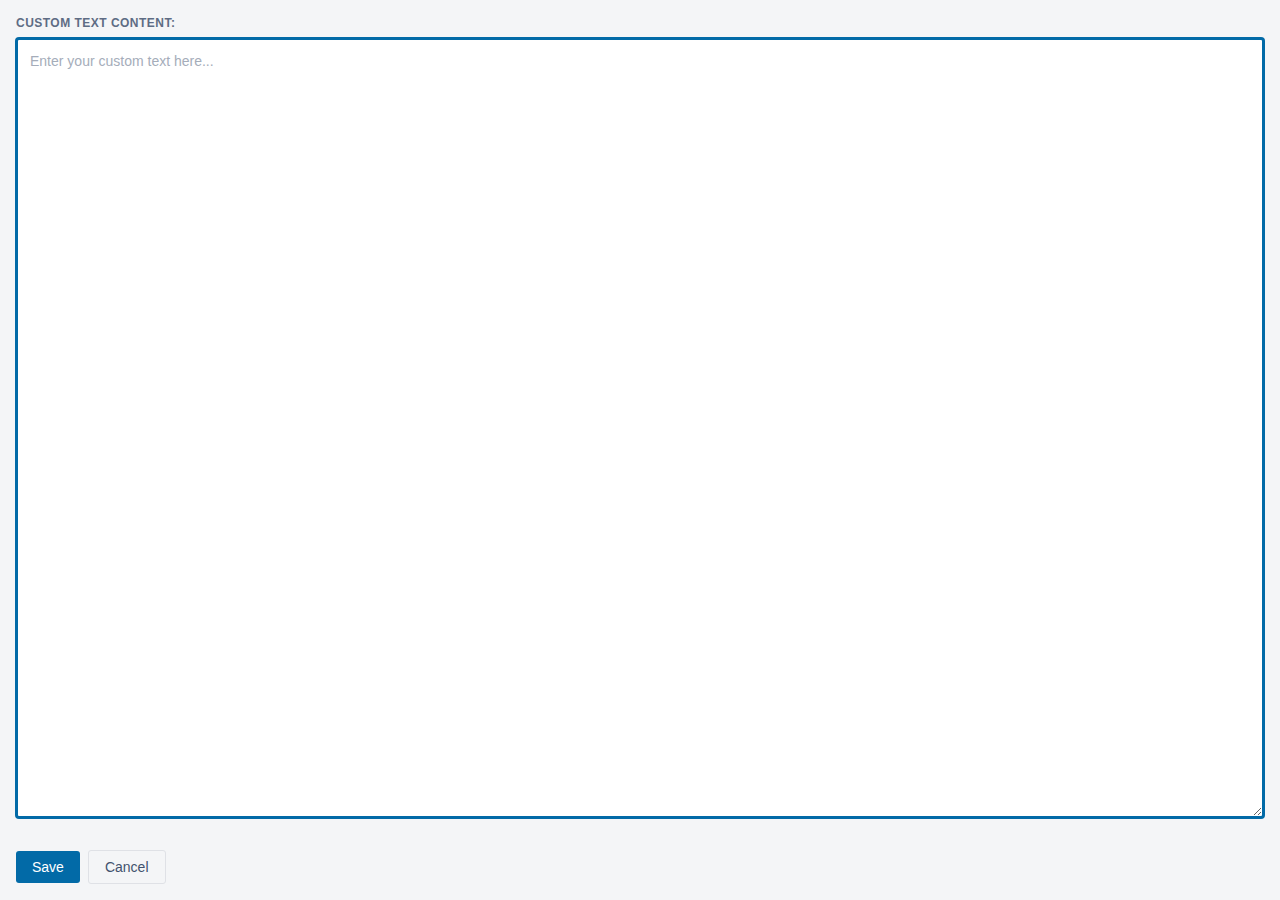
<file: trello-text-powerup/popup.html>
<!DOCTYPE html>
<html lang="en">
<head>
    <meta charset="UTF-8">
    <meta name="viewport" content="width=device-width, initial-scale=1.0">
    <title>Text Content Manager</title>
    <link rel="stylesheet" href="./css/popup.css">
</head>
<body>
    <div class="popup-container">
        <div class="form-group">
            <label for="customTextInput">Custom Text Content:</label>
            <textarea 
                id="customTextInput" 
                placeholder="Enter your custom text here..." 
                rows="6"
                aria-label="Custom text content input"
                autofocus></textarea>
        </div>
        
        <div class="button-group">
            <button id="saveBtn" class="btn btn-primary" type="button">Save</button>
            <button id="deleteBtn" class="btn btn-danger" type="button" style="display: none;">Delete</button>
            <button id="cancelBtn" class="btn btn-secondary" type="button">Cancel</button>
        </div>
        
        <div id="errorMessage" class="error-message" style="display: none;" role="alert" aria-live="polite"></div>
        <div id="successMessage" class="success-message" style="display: none;" role="status" aria-live="polite"></div>
    </div>
    
    <!-- Load Trello Power-Up client library -->
    <script src="https://p.trellocdn.com/power-up.min.js"></script>
    <!-- Load popup functionality -->
    <script src="./js/popup.js"></script>
</body>
</html>
</file>
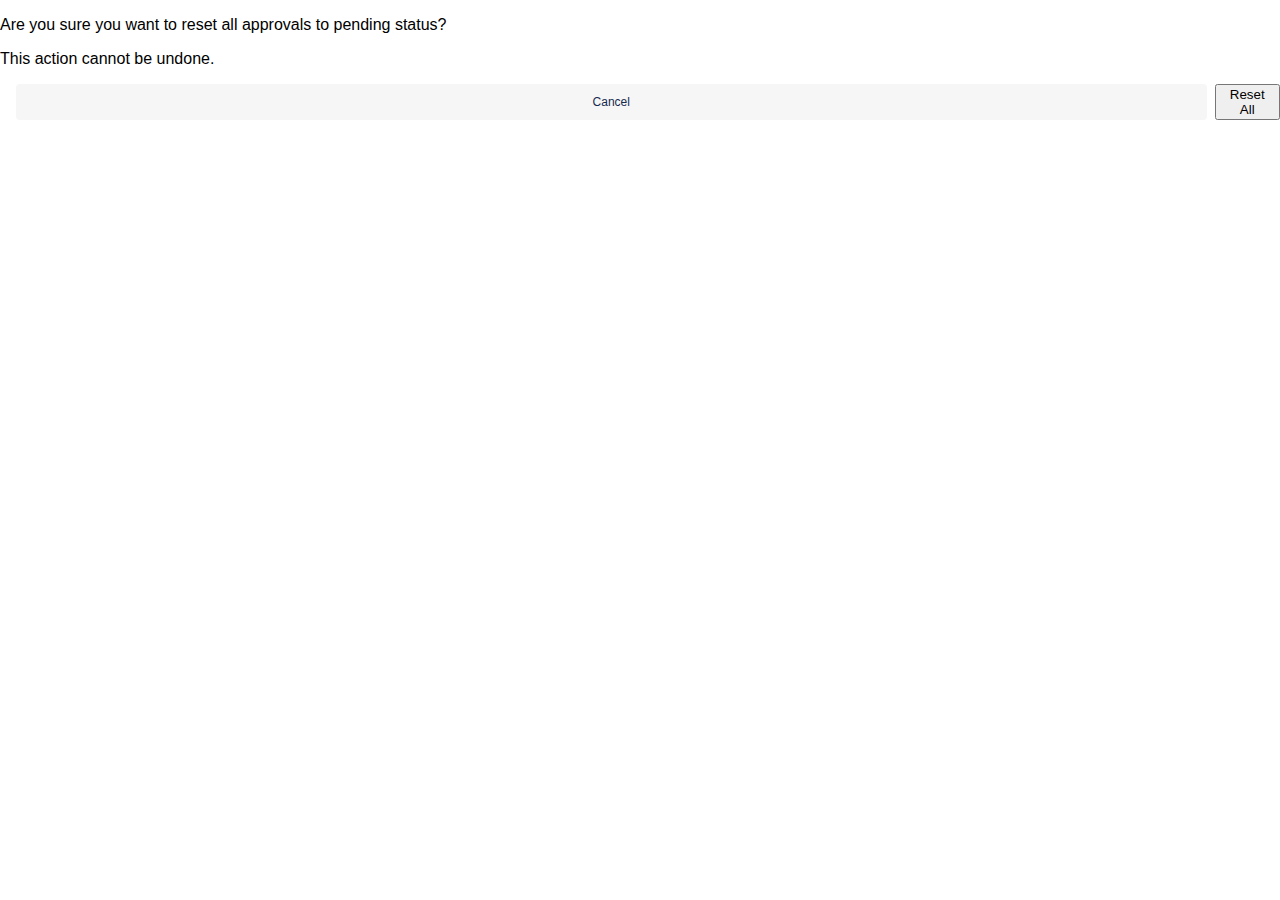
<file: trello-text-powerup/reset-confirmation.html>
<!DOCTYPE html>
<html>
<head>
    <meta charset="utf-8">
    <title>Reset All Approvals</title>
    <link rel="stylesheet" href="css/style.css">
</head>
<body class="reset-confirmation">
    <div class="confirmation-content">
        <p>Are you sure you want to reset all approvals to pending status?</p>
        <p class="warning">This action cannot be undone.</p>
        
        <div class="action-buttons">
            <button id="cancel-button" class="btn-secondary">Cancel</button>
            <button id="reset-button" class="btn-danger">Reset All</button>
        </div>
    </div>
    
    <script src="https://p.trellocdn.com/power-up.min.js"></script>
    <script src="js/mock-data.js"></script>
    <script src="js/mock-utils.js"></script>
    <script>
        var t = TrelloPowerUp.iframe();
        
        // Apply theme on page load
        function applyTheme() {
            try {
                var context = t.getContext();
                var theme = context ? (context.theme || context.initialTheme || 'light') : 'light';
                
                if (theme === 'dark') {
                    document.body.classList.add('dark-mode');
                } else {
                    document.body.classList.remove('dark-mode');
                }
            } catch (error) {
                console.log('Theme context not available, using light theme:', error.message);
                document.body.classList.remove('dark-mode');
            }
        }
        
        // Subscribe to theme changes
        try {
            t.subscribeToThemeChanges(function(theme) {
                if (theme === 'dark') {
                    document.body.classList.add('dark-mode');
                } else {
                    document.body.classList.remove('dark-mode');
                }
            });
        } catch (error) {
            console.log('Theme subscription not available:', error.message);
        }
        
        function resetAllApprovals() {
            console.log('🔄 Resetting all approvals...');
            
            return TrelloMockUtils.api.getApprovalData()
            .then(function(approvalData) {
                if (!approvalData || !approvalData.members) {
                    console.log('❌ No approval data or members found');
                    return;
                }
                
                console.log('🔄 Resetting statuses for', Object.keys(approvalData.members).length, 'members');
                
                // Reset all members to pending status
                Object.keys(approvalData.members).forEach(function(memberId) {
                    console.log('Resetting member:', memberId, 'from', approvalData.members[memberId].status, 'to pending');
                    approvalData.members[memberId].status = 'pending';
                    approvalData.members[memberId].actionDate = new Date().toISOString();
                });
                
                console.log('💾 Saving updated approval data...');
                return TrelloMockUtils.api.saveApprovalData(approvalData);
            })
            .then(function() {
                console.log('✅ Data saved successfully!');
                console.log('🔄 Closing popup...');
                
                // Close popup and try to signal parent
                if (TrelloMockUtils.isMockMode()) {
                    alert('✅ Approvals reset successfully! (Mock mode)');
                    return TrelloMockUtils.api.closePopup();
                } else {
                    // Close popup - the card will auto-refresh due to data changes via t.set()
                    return t.closePopup();
                }
            })
            .catch(function(error) {
                console.error('❌ Error resetting approvals:', error);
                alert('Failed to reset approvals. Please try again.');
            });
        }
        
        // Event listeners
        document.getElementById('cancel-button').addEventListener('click', function() {
            TrelloMockUtils.api.closePopup();
        });
        
        document.getElementById('reset-button').addEventListener('click', function() {
            resetAllApprovals();
        });
        
        // Initialize theme when popup opens
        function initialize() {
            if (window.TrelloMockUtils && window.TrelloMockUtils.isMockMode()) {
                window.TrelloMockUtils.mockTrelloIframe();
            }
            
            applyTheme();
        }
        
        setTimeout(initialize, 100);
    </script>
</body>
</html>
</file>
<file: trello-text-powerup/css/style.css>
/* Consolidated CSS - All Used Styles */

/* Global Styles */
* {
    box-sizing: border-box;
}

body {
    font-family: -apple-system, BlinkMacSystemFont, 'Segoe UI', Roboto, sans-serif;
    margin: 0;
    padding: 0;
    overflow-x: hidden;
}

/* View wrapper - contains the whole view with background and radius */
.view-wrapper {
    padding: 8px;
    background-color: var(--ds-surface, white);
    color: var(--ds-text, #172b4d);
    font-size: 14px;
    line-height: 1.4;
    border-radius: 8px;
    box-sizing: border-box;
}

/* Dark mode styles - triggered by body.dark-mode class */
body.dark-mode .view-wrapper {
    background-color: #282E32 !important;
    color: #b6c2cf !important;
}

/* Utility Classes */
.hidden {
    display: none !important;
}

/* Loading Styles */
.loading {
    text-align: center;
    padding: 20px;
    color: var(--ds-text-subtle, #6b778c);
    font-size: 10px;
    background-color: var(--ds-surface, white);
}

body.dark-mode .loading {
    background-color: #1d2125 !important;
    color: #9fadbc !important;
}

.spinner {
    display: inline-block;
    width: 16px;
    height: 16px;
    border: 2px solid #e1e4e8;
    border-radius: 50%;
    border-top-color: #0366d6;
    animation: spin 1s ease-in-out infinite;
    margin-right: 8px;
}

/* Loading for manage-approvals (different sizing) */
#loading.loading {
    padding: 32px;
}

#loading .spinner {
    width: 20px;
    height: 20px;
    border: 2px solid #dfe1e6;
    border-top-color: #0079bf;
    margin-bottom: 8px;
    margin-right: 0;
}

@keyframes spin {
    to { transform: rotate(360deg); }
}

/* Main Containers */
.approval-container {
    overflow: hidden;
}

/* .content styles handled by body.manage-approvals */

/* Headers */
.approval-header {
    background-color: var(--ds-surface-raised, #f8f9fa);
    padding: 8px 12px;
    border-bottom: 1px solid var(--ds-border, #e1e4e8);
    font-weight: 600;
    font-size: 14px;
    color: var(--ds-text, #24292e);
}

body.dark-mode .approval-header {
    background-color: #22272b !important;
    border-bottom: 1px solid #2c333a !important;
    color: #b6c2cf !important;
}

/* Member Items */
.approval-member {
    display: flex;
    align-items: center;
    padding: 10px;
    position: relative;
}

/* Divider between rows and after last row */
.approval-member::after {
    content: '';
    position: absolute;
    bottom: -5px;
    left: 0;
    right: 0;
    height: 1px;
    background-color: #DDDFE5;
    margin: 5px 0;
}


body.dark-mode .approval-member::after {
    background-color: #374149;
}

/* New member item design */
.member-item {
    display: flex;
    align-items: center;
    max-width: 100%;
    padding: 10px;
    cursor: pointer;
    transition: background-color 0.1s ease;
    position: relative;
}

.member-item:hover {
    background-color: #f4f5f7;
}

.member-item.selected {
    background-color: #E5F0FF;
}

body.dark-mode .member-item:hover {
    background-color: #22272b;
}

body.dark-mode .member-item.selected {
    background-color: #1C2B41;
}

/* Divider between rows */
.member-item:not(:last-child)::after {
    content: '';
    position: absolute;
    bottom: -5px;
    left: 0;
    right: 0;
    height: 1px;
    background-color: #DDDFE5;
    margin: 5px 0;
}

body.dark-mode .member-item:not(:last-child)::after {
    background-color: #374149;
}


/* Member Info */
.member-info {
    display: flex;
    align-items: center;
    min-width: 0;
    flex: 1;
    margin-right: 12px;
}

/* New container layout for approval section */
.member-left-container {
    display: flex;
    align-items: center;
    width: 50%;
    min-width: 0;
}

.member-right-container {
    display: flex;
    align-items: center;
    justify-content: space-between;
    width: 50%;
    min-width: 0;
}

/* Avatar Styles */
.avatar {
    width: 32px;
    height: 32px;
    border-radius: 50%;
    margin-right: 12px;
    flex-shrink: 0;
    overflow: hidden;
    background: linear-gradient(45deg, #0366d6, #0256cc);
    display: flex;
    align-items: center;
    justify-content: center;
    color: white;
    font-size: 11px;
    font-weight: 600;
    text-transform: uppercase;
    box-shadow: 0 1px 2px rgba(0, 0, 0, 0.1);
}

/* Avatar for manage-approvals (new sizing) */
.member-item .avatar {
    width: 32px;
    height: 32px;
    background: linear-gradient(45deg, #0079bf, #026aa7);
    font-size: 12px;
    box-shadow: 0 1px 1px rgba(9, 30, 66, 0.25);
    margin-right: 12px;
    flex-shrink: 0;
}

.avatar img {
    width: 100%;
    height: 100%;
    border-radius: 50%;
    object-fit: cover;
}

.member-name {
    font-weight: 600;
    color: #44546F;
    font-size: 14px;
    white-space: nowrap;
    overflow: hidden;
    text-overflow: ellipsis;
    flex: 1;
    min-width: 0;
}

/* Member name for manage-approvals */
.member-item .member-name {
    color: #44546F;
    font-size: 14px;
    font-weight: 600;
    flex: 1;
    white-space: nowrap;
    overflow: hidden;
    text-overflow: ellipsis;
}

.member-username {
    color: var(--ds-text-subtle, #6b778c);
    font-size: 12px;
    white-space: nowrap;
    overflow: hidden;
    text-overflow: ellipsis;
}

body.dark-mode .member-name {
    color: #B6C2CF !important;
}

body.dark-mode .member-item .member-name {
    color: #B6C2CF !important;
}

/* Checkmark for selected members */
.member-checkmark {
    width: 24px;
    height: 24px;
    margin-left: auto;
    flex-shrink: 0;
    /* Color matches member name: #44546F */
    filter: brightness(0) saturate(100%) invert(31%) sepia(23%) saturate(1058%) hue-rotate(194deg) brightness(95%) contrast(89%);
}

body.dark-mode .member-checkmark {
    /* Color matches member name in dark mode: #B6C2CF */
    filter: brightness(0) saturate(100%) invert(80%) sepia(23%) saturate(1058%) hue-rotate(169deg) brightness(103%) contrast(101%);
}

body.dark-mode .member-username {
    color: #9fadbc !important;
}

/* Status Section */
.status-section {
    display: flex;
    justify-content: flex-end;
    align-items: center;
}


.approval-status {
    padding: 4px;
    border-radius: 4px;
    font-size: 12px;
    font-weight: 500;
    text-transform: capitalize;
    letter-spacing: 0.3px;
    display: inline-block;
    text-align: left;
}

.status-pending {
    background-color: #DFD8FD;
    color: #362C63;
}

.status-approved {
    background-color: #BAF3DB;
    color: #174B35;
}

.status-rejected {
    background-color: #FFD5D2;
    color: #5D1F1A;
}

/* Dark mode member status tags */
body.dark-mode .status-pending {
    background-color: #362C63;
    color: #DFD8FD;
}

body.dark-mode .status-approved {
    background-color: #174B35;
    color: #BAF3DB;
}

body.dark-mode .status-rejected {
    background-color: #5D1F1A;
    color: #FFD5D2;
}

/* Status Banner */
.status-banner {
    max-width: 100%;
    border-radius: 4px;
    font-size: 14px;
    font-weight: 600;
    text-align: center;
    display: flex;
    align-items: center;
    justify-content: center;
    margin-top: 8px;
    padding: 10px;
}

.banner-pending {
    background-color: #DFD8FD;
    color: #362C63;
}

.banner-approved {
    background-color: #DEFFE6;
    color: #174B35;
}

.banner-rejected {
    background-color: #FFD5D2;
    color: #5D1F1A;
}

/* Dark mode status banner */
body.dark-mode .banner-pending {
    background-color: #2E2E4A;
    color: #DFD8FD;
}

body.dark-mode .banner-approved {
    background-color: #345B45;
    color: #BAF3DB;
}

body.dark-mode .banner-rejected {
    background-color: #593538;
    color: #FFD5D2;
}

/* Action Buttons */
.action-buttons {
    display: flex;
    gap: 8px;
    opacity: 1;
    flex-shrink: 0;
    justify-content: flex-end;
}

.action-buttons:not(:empty) {
    margin-left: 16px;
}

/* Current user row styling */
.approval-member.current-user {
    background-color: #EAEAEA;
}

body.dark-mode .approval-member.current-user {
    background-color: #23262A;
}

/* Action buttons for manage-approvals */
.content .action-buttons {
    margin-top: 0;
    margin-left: -16px;
    margin-right: -16px;
    gap: 8px;
    padding: 0 16px;
    opacity: 1;
    display: flex;
    flex-direction: column;
    width: calc(100% + 32px);
}


.action-btn {
    padding: 4px;
    border: none;
    border-radius: 4px;
    cursor: pointer;
    font-size: 12px;
    font-weight: 500;
    transition: all 0.1s ease;
    background-color: #F6F6F7;
    color: #182A4E;
    display: flex;
    align-items: center;
    gap: 4px;
    box-sizing: border-box;
}

.action-btn:hover {
    background-color: #e8e9ea;
}

.approve-btn, .reject-btn, .reset-btn {
    background-color: #F6F6F7;
    color: #182A4E;
}

.approve-btn:hover, .reject-btn:hover, .reset-btn:hover {
    background-color: #e8e9ea;
}

/* Dark mode action buttons */
body.dark-mode .action-btn,
body.dark-mode .approve-btn,
body.dark-mode .reject-btn,
body.dark-mode .reset-btn {
    background-color: #2C333A;
    color: #B6C2CF;
}

body.dark-mode .action-btn:hover,
body.dark-mode .approve-btn:hover,
body.dark-mode .reject-btn:hover,
body.dark-mode .reset-btn:hover {
    background-color: #252b31;
}

/* Button icons with hex colors */
.btn-icon {
    flex-shrink: 0;
    width: 16px !important;
    height: 16px !important;
}

/* Light mode: use #182A4E color */
.btn-icon {
    filter: brightness(0) saturate(100%) invert(12%) sepia(44%) saturate(1631%) hue-rotate(192deg) brightness(99%) contrast(92%);
}

/* Dark mode: use #B6C2CF color */
body.dark-mode .btn-icon {
    filter: brightness(0) saturate(100%) invert(85%) sepia(12%) saturate(288%) hue-rotate(171deg) brightness(91%) contrast(88%);
}

/* New Button Styles - General button template */
.btn-primary, .btn-secondary, .btn-create {
    border: none;
    border-radius: 4px;
    cursor: pointer;
    font-size: 12px;
    font-weight: 500;
    padding: 10px;
    transition: all 0.1s ease;
    width: 100%;
    text-align: center;
}

/* Create Approvals Button */
.btn-create {
    background-color: #20845A;
    color: white;
}

.btn-create:hover:not(:disabled) {
    background-color: #1a6e49;
}

.btn-create:disabled {
    opacity: 0.4;
    cursor: not-allowed;
}

/* Save Changes Button */
.btn-primary {
    background-color: #007AD5;
    color: white;
}

.btn-primary:hover:not(:disabled) {
    background-color: #0066b3;
}

.btn-primary:disabled {
    opacity: 0.4;
    cursor: not-allowed;
}

/* Delete Approvals Button */
.btn-secondary {
    background-color: #F6F6F7;
    color: #182A4E;
}

.btn-secondary:hover {
    background-color: #e8e9ea;
}

/* Dark mode button styles */
body.dark-mode .btn-create {
    background-color: #345B45;
    color: #BAF3DB;
}

body.dark-mode .btn-create:hover:not(:disabled) {
    background-color: #2d4f3b;
}

body.dark-mode .btn-primary {
    background-color: #0A326C;
    color: #CCE0FF;
}

body.dark-mode .btn-primary:hover:not(:disabled) {
    background-color: #092951;
}

body.dark-mode .btn-secondary {
    background-color: #2C333A;
    color: #B6C2CF;
}

body.dark-mode .btn-secondary:hover {
    background-color: #252b31;
}

/* Dark mode disabled button opacity */
body.dark-mode .btn-create:disabled,
body.dark-mode .btn-primary:disabled {
    opacity: 0.2;
}

/* Count and Selection Styles */
.member-count {
    font-size: 12px;
    color: #6b778c;
    margin-bottom: 12px;
}



/* First member row spacing */
.member-item:first-child {
    margin-top: 2px;
}

/* Empty States */
.no-approvals {
    text-align: center;
    padding: 20px;
    color: var(--ds-text-subtle, #6b778c);
    font-style: italic;
    font-size: 10px;
    background-color: var(--ds-surface, white);
}

.error {
    text-align: center;
    padding: 20px;
    color: #ef4444;
    font-size: 10px;
    background-color: var(--ds-surface, white);
}

/* Error for manage-approvals */
#error.error {
    padding: 32px;
    color: #eb5a46;
}

body.dark-mode .no-approvals {
    background-color: #1d2125 !important;
    color: #9fadbc !important;
}

body.dark-mode .error {
    background-color: #1d2125 !important;
    color: #f87168 !important;
}

body.dark-mode #error.error {
    color: #f87168 !important;
}

#error button {
    margin-top: 12px;
    padding: 8px 16px;
    background-color: #eb5a46;
    color: white;
    border: none;
    border-radius: 3px;
    cursor: pointer;
    font-size: 14px;
}

#error button:hover {
    background-color: #cf513d;
}

/* Button Icons styles handled inline in JavaScript */

/* Responsive Styles */
@media (max-width: 400px) {
    .approval-member {
        padding: 6px 8px;
    }
    
    .approval-header {
        padding: 6px 8px;
    }
    
    .avatar {
        width: 24px;
        height: 24px;
        font-size: 10px;
    }
    
    .member-name {
        font-size: 10px;
    }
    
    .status-section {
        width: 80px;
    }
    
    .action-buttons {
        opacity: 1; /* Always show on mobile */
    }
}

/* Manage-approvals specific body styles */
body.manage-approvals {
    padding: 0;
    background-color: var(--ds-surface, #ffffff);
    height: 100vh;
}

/* Content padding update */
body.manage-approvals .content {
    padding: 0;
    height: 100vh;
    display: flex;
    flex-direction: column;
}

/* Persons section styling */
.persons-section {
    margin-bottom: 16px;
    flex: 1;
    min-height: 0;
    display: flex;
    flex-direction: column;
}

/* Members container with background (includes header and list) */
.members-container {
    background-color: #F8F8F8;
    border-radius: 5px;
    padding: 16px 12px;
    flex: 1;
    min-height: 0;
    display: flex;
    flex-direction: column;
}

body.dark-mode .members-container {
    background-color: #1D2125;
}

/* Members list */
.members-list {
    flex: 1;
    overflow-y: auto;
    min-height: 0;
}

/* Persons header row */
.persons-header {
    display: flex;
    justify-content: space-between;
    align-items: center;
    margin-bottom: 2px;
}

.approvers-label {
    font-size: 10px;
    color: #5E6C84;
    font-weight: 500;
}

.selected-count {
    font-size: 10px;
    color: #5E6C84;
    font-weight: 500;
}

/* Dark mode colors */
body.dark-mode .approvers-label,
body.dark-mode .selected-count {
    color: #B6C2CF;
}

body.dark-mode.manage-approvals {
    background-color: #282E32 !important;
}
</file>
<file: trello-text-powerup/css/popup.css>
body {
    font-family: -apple-system, BlinkMacSystemFont, 'Segoe UI', 'Roboto', 'Oxygen', 'Ubuntu', 'Cantarell', 'Fira Sans', 'Droid Sans', 'Helvetica Neue', sans-serif;
    margin: 0;
    padding: 0;
    background-color: #f4f5f7;
    color: #172b4d;
    font-size: 14px;
}

.popup-container {
    padding: 16px;
    height: calc(100vh - 32px);
    display: flex;
    flex-direction: column;
}

.form-group {
    margin-bottom: 16px;
    flex-grow: 1;
    display: flex;
    flex-direction: column;
}

label {
    display: block;
    margin-bottom: 8px;
    font-weight: 600;
    color: #5e6c84;
    font-size: 12px;
    text-transform: uppercase;
    letter-spacing: 0.04em;
}

textarea {
    width: 100%;
    min-height: 120px;
    padding: 12px;
    border: 2px solid #dfe1e6;
    border-radius: 3px;
    font-family: inherit;
    font-size: 14px;
    line-height: 1.4;
    resize: vertical;
    flex-grow: 1;
    box-sizing: border-box;
}

textarea:focus {
    outline: none;
    border-color: #026aa7;
    box-shadow: 0 0 0 1px #026aa7;
}

textarea::placeholder {
    color: #a5adba;
}

.button-group {
    display: flex;
    gap: 8px;
    align-items: center;
    margin-top: 16px;
}

.btn {
    padding: 8px 16px;
    border: none;
    border-radius: 3px;
    font-family: inherit;
    font-size: 14px;
    font-weight: 500;
    cursor: pointer;
    transition: all 0.2s ease;
    text-decoration: none;
    display: inline-flex;
    align-items: center;
    justify-content: center;
    min-height: 32px;
}

.btn:disabled {
    cursor: not-allowed;
    opacity: 0.6;
}

.btn-primary {
    background-color: #026aa7;
    color: white;
}

.btn-primary:hover:not(:disabled) {
    background-color: #055a8c;
}

.btn-danger {
    background-color: #b04632;
    color: white;
}

.btn-danger:hover:not(:disabled) {
    background-color: #933b27;
}

.btn-secondary {
    background-color: #f4f5f7;
    color: #42526e;
    border: 1px solid #dfe1e6;
}

.btn-secondary:hover:not(:disabled) {
    background-color: #ebecf0;
}

.error-message {
    color: #b04632;
    font-size: 12px;
    margin-top: 8px;
    padding: 8px;
    background-color: #ffebe6;
    border: 1px solid #ffd5cc;
    border-radius: 3px;
}

.success-message {
    color: #006644;
    font-size: 12px;
    margin-top: 8px;
    padding: 8px;
    background-color: #e3fcef;
    border: 1px solid #abf5d1;
    border-radius: 3px;
}
</file>
